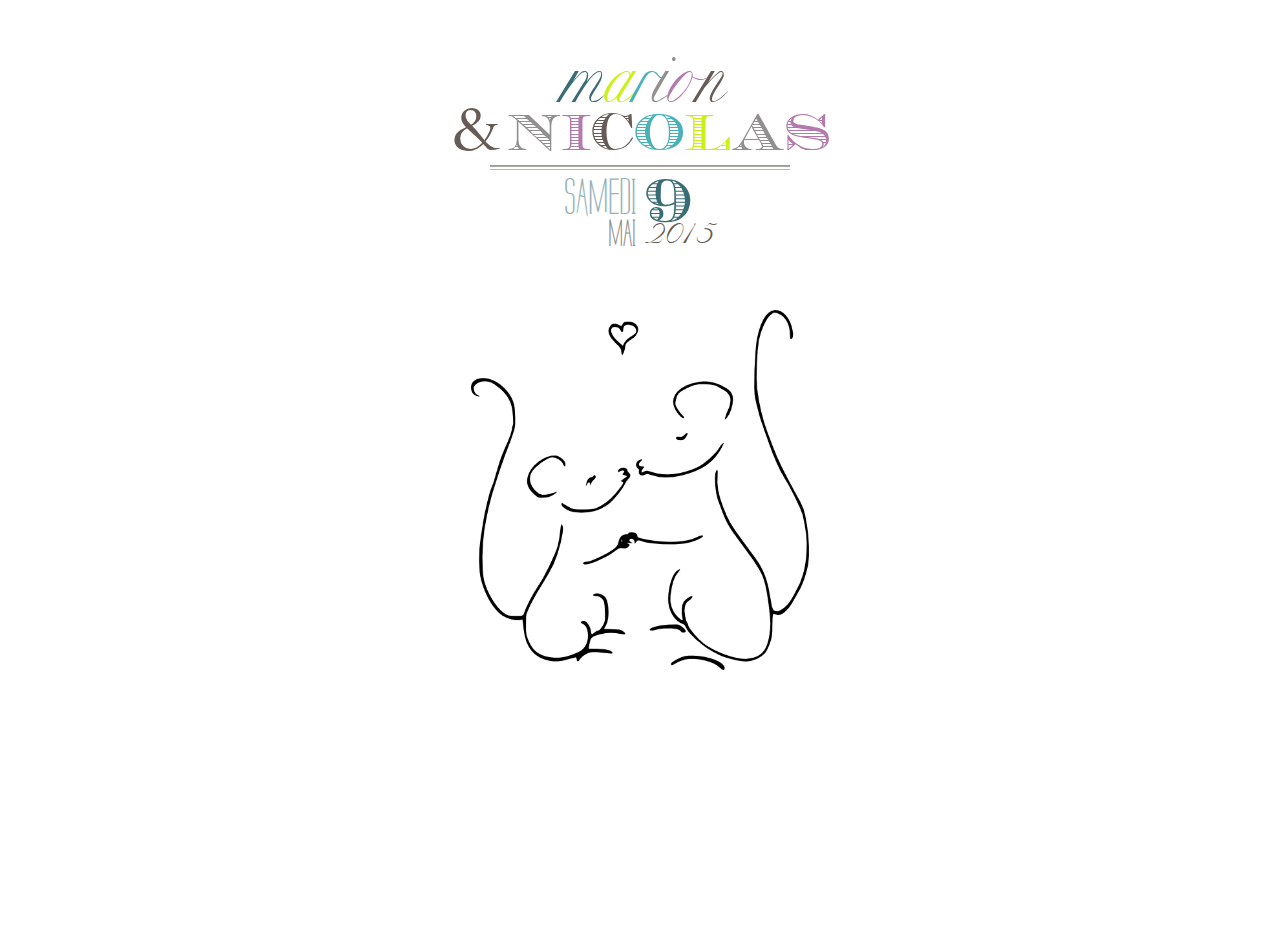
<file: index.html>
<!DOCTYPE html>
<html lang='fr'>
  <head>
    <title>Marion et Nicolas se marient</title>
    <meta charset='utf-8'>
    <meta content='initial-scale=1.0, width=device-width' name='viewport'>
    <meta content='on' http-equiv='cleartype'>
    <meta content='IE=edge,chrome=1' http-equiv='X-UA-Compatible'>
    <!--[if IE]>
      <script src='//cdnjs.cloudflare.com/ajax/libs/html5shiv/3.7/html5shiv.min.js'></script>
    <![endif]-->
    <link href='stylesheets/style.css' rel='stylesheet'>
  </head>
  <body>
    <div id='allpage'>
      <div id='container'>
        <div id='container2'>
          <div id='container3'>
            <header>
              <div id='title'>
                <h1 class='website_title'>
                  <span class='bride_name'><span class='lettre0'>M</span><span class='lettre1'>a</span><span class='lettre2'>r</span><span class='lettre3'>i</span><span class='lettre4'>o</span><span class='lettre5'>n</span></span>
                  <span class='lettreEt'>&</span>
                  <span class='groom_name'><span class='lettre3'>N</span><span class='lettre4'>i</span><span class='lettre5'>c</span><span class='lettre6'>o</span><span class='lettre7'>l</span><span class='lettre8'>a</span><span class='lettre9'>s</span></span>
                </h1>
                <h6 class='website_date'>
                  <span class='date_part1'>le</span>
                  <span class='date_part2'>Samedi</span>
                  <span class='date_part3'>9</span>
                  <span class='date_part4'>mai</span>
                  <span class='date_part5'>2015</span>
                </h6>
              </div>
            </header>
            <div id='container_content'>
              <div id='content'>
                <div id='content2'>
                  <center>
                    <a href='home.html'>
                      <img src='images/bisou.png' width='40%'>
                    </a>
                  </center>
                </div>
              </div>
            </div>
          </div>
        </div>
      </div>
    </div>
  </body>
</html>
</file>
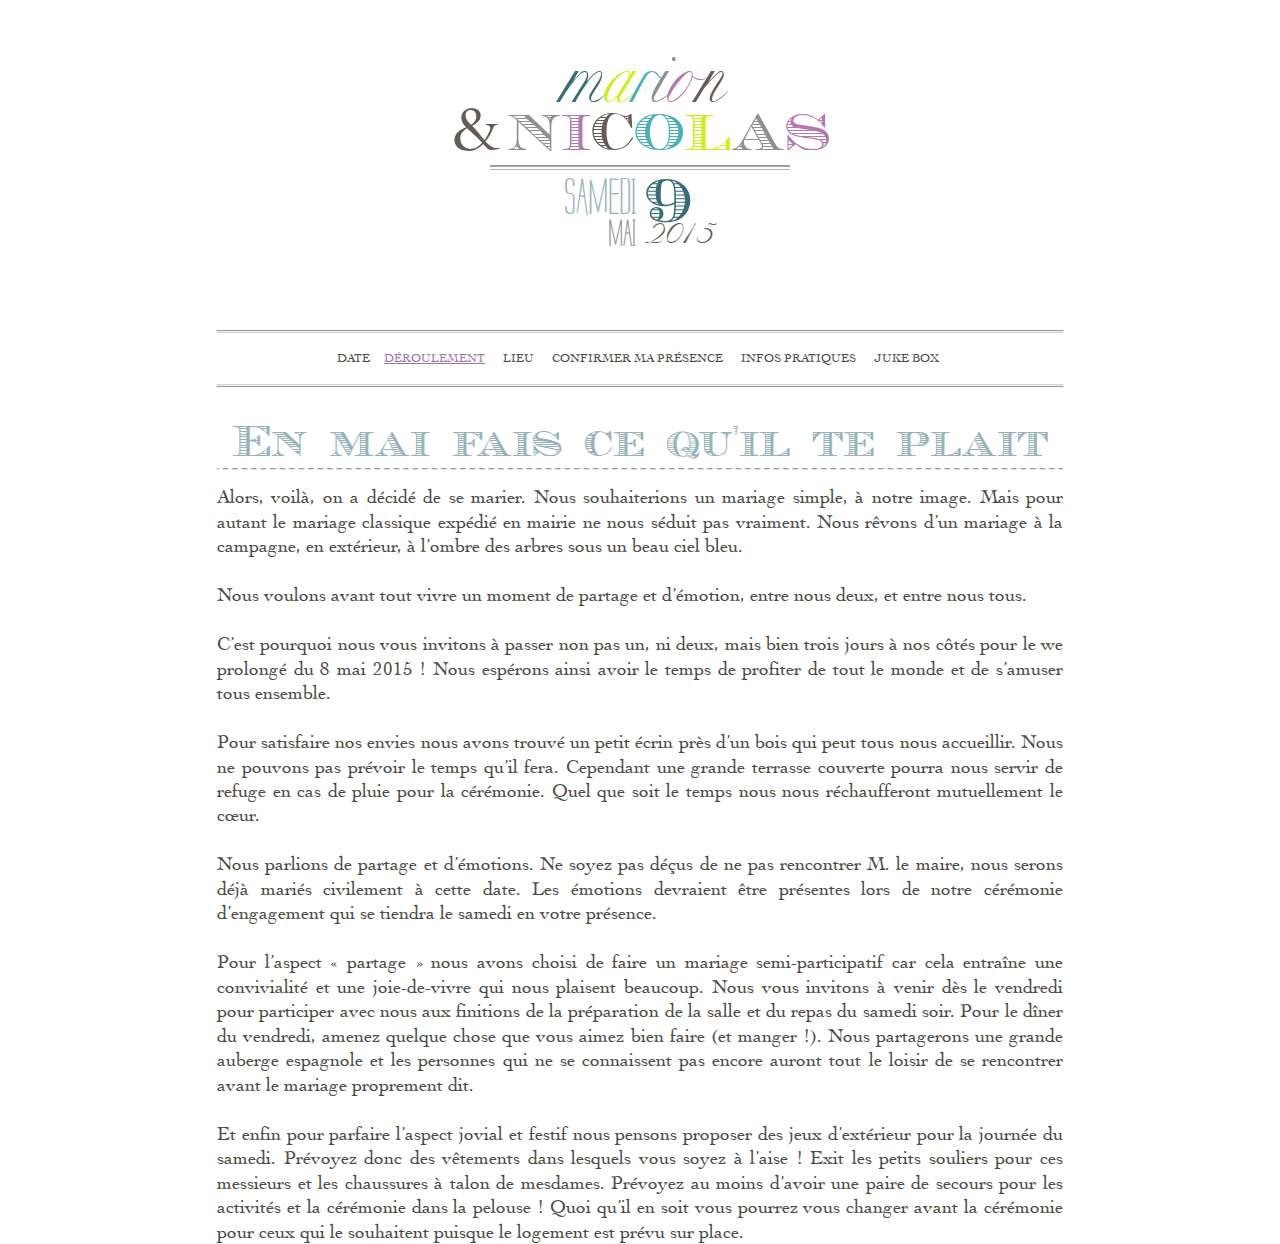
<file: ceremonie.html>
<!DOCTYPE html>
<html lang='fr'>
  <head>
    <title>Marion et Nicolas se marient</title>
    <meta charset='utf-8'>
    <meta content='initial-scale=1.0, width=device-width' name='viewport'>
    <meta content='on' http-equiv='cleartype'>
    <meta content='IE=edge,chrome=1' http-equiv='X-UA-Compatible'>
    <!--[if IE]>
      <script src='//cdnjs.cloudflare.com/ajax/libs/html5shiv/3.7/html5shiv.min.js'></script>
    <![endif]-->
    <link href='stylesheets/style.css' rel='stylesheet'>
  </head>
  <body>
    <div id='allpage'>
      <div id='container'>
        <div id='container2'>
          <div id='container3'>
            <header>
              <div id='title'>
                <h1 class='website_title'>
                  <span class='bride_name'><span class='lettre0'>M</span><span class='lettre1'>a</span><span class='lettre2'>r</span><span class='lettre3'>i</span><span class='lettre4'>o</span><span class='lettre5'>n</span></span>
                  <span class='lettreEt'>&</span>
                  <span class='groom_name'><span class='lettre3'>N</span><span class='lettre4'>i</span><span class='lettre5'>c</span><span class='lettre6'>o</span><span class='lettre7'>l</span><span class='lettre8'>a</span><span class='lettre9'>s</span></span>
                </h1>
                <h6 class='website_date'>
                  <span class='date_part1'>le</span>
                  <span class='date_part2'>Samedi</span>
                  <span class='date_part3'>9</span>
                  <span class='date_part4'>mai</span>
                  <span class='date_part5'>2015</span>
                </h6>
              </div>
            </header>
            <div id='container_content'>
              <nav>
                <ul>
                  <li class='first'>
                    <a href='home.html'>Date</a>
                  </li>
                  <li>
                    <a class='menu_active' href='ceremonie.html'>Déroulement</a>
                  </li>
                  <li>
                    <a href='rdv.html'>Lieu</a>
                  </li>
                  <li>
                    <a href='rsvp.html'>Confirmer ma présence</a>
                  </li>
                  <li>
                    <a href='infos.html'>Infos pratiques</a>
                  </li>
                  <li class='last'>
                    <a href='jbox.html'>Juke box</a>
                  </li>
                </ul>
              </nav>
              <div id='content'>
                <div id='content2'>
                  <h2 class='page_title'>En mai fais ce qu'il te plait</h2>
                  <p>
                    Alors, voilà, on a décidé de se marier. Nous souhaiterions un mariage simple, à notre image.
                    Mais pour autant le mariage classique expédié en mairie ne nous séduit pas vraiment. Nous
                    rêvons d’un mariage à la campagne, en extérieur, à l’ombre des arbres sous un beau ciel bleu.
                  </p>
                  <br>
                  <p>
                    Nous voulons avant tout vivre un moment de partage et d’émotion, entre nous deux, et entre
                    nous tous.
                  </p>
                  <br>
                  <p>
                    C’est pourquoi nous vous invitons à passer non pas un, ni deux, mais bien trois jours à nos
                    côtés pour le we prolongé du 8 mai 2015 ! Nous espérons ainsi avoir le temps de profiter de
                    tout le monde et de s’amuser tous ensemble.
                  </p>
                  <br>
                  <p>
                    Pour satisfaire nos envies nous avons trouvé un petit écrin près d’un bois qui peut tous nous
                    accueillir. Nous ne pouvons pas prévoir le temps qu’il fera. Cependant une grande terrasse
                    couverte pourra nous servir de refuge en cas de pluie pour la cérémonie. Quel que soit le
                    temps nous nous réchaufferont mutuellement le cœur.
                  </p>
                  <br>
                  <p>
                    Nous parlions de partage et d’émotions. Ne soyez pas déçus de ne pas rencontrer M. le maire,
                    nous serons déjà mariés civilement à cette date. Les émotions devraient être présentes lors de
                    notre cérémonie d’engagement qui se tiendra le samedi en votre présence.
                  </p>
                  <br>
                  <p>
                    Pour l’aspect « partage » nous avons choisi de faire un mariage semi-participatif car cela
                    entraîne une convivialité et une joie-de-vivre qui nous plaisent beaucoup. Nous vous invitons
                    à venir dès le vendredi pour participer avec nous aux finitions de la préparation de la salle et
                    du repas du samedi soir. Pour le dîner du vendredi, amenez quelque chose que vous aimez bien
                    faire (et manger !). Nous partagerons une grande auberge espagnole et les personnes qui ne
                    se connaissent pas encore auront tout le loisir de se rencontrer avant le mariage proprement dit.
                  </p>
                  <br>
                  <p>
                    Et enfin pour parfaire l’aspect jovial et festif nous pensons proposer des jeux d’extérieur pour
                    la journée du samedi. Prévoyez donc des vêtements dans lesquels vous soyez à l’aise !
                    Exit les petits souliers pour ces messieurs et les chaussures à talon de mesdames. Prévoyez au
                    moins d’avoir une paire de secours pour les activités et la cérémonie dans la pelouse ! Quoi qu’il
                    en soit vous pourrez vous changer avant la cérémonie pour ceux qui le souhaitent puisque le logement
                    est prévu sur place.
                  </p>
                </div>
              </div>
            </div>
          </div>
        </div>
      </div>
    </div>
  </body>
</html>
</file>
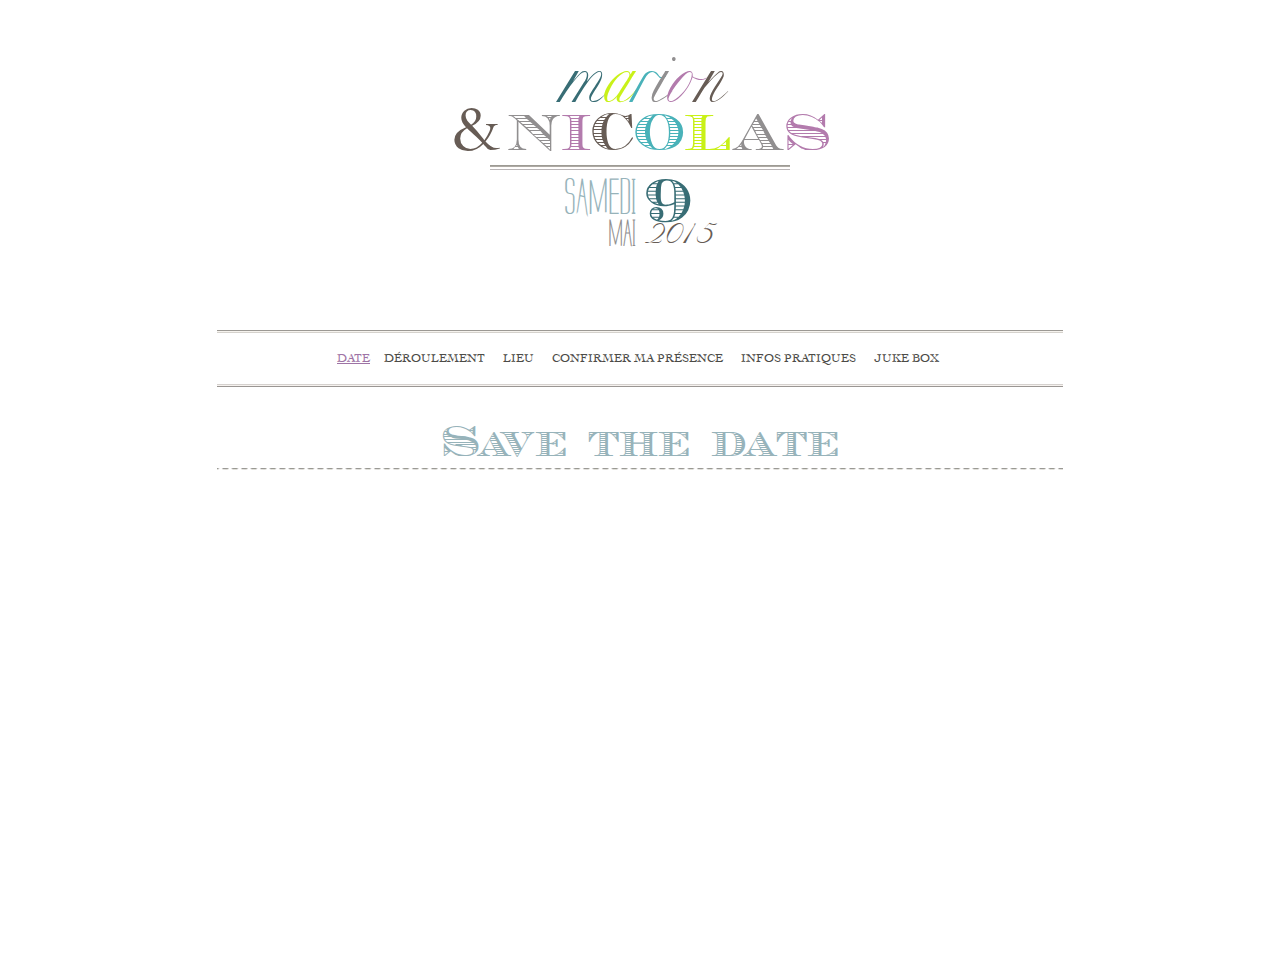
<file: home.html>
<!DOCTYPE html>
<html lang='fr'>
  <head>
    <title>Marion et Nicolas se marient</title>
    <meta charset='utf-8'>
    <meta content='initial-scale=1.0, width=device-width' name='viewport'>
    <meta content='on' http-equiv='cleartype'>
    <meta content='IE=edge,chrome=1' http-equiv='X-UA-Compatible'>
    <!--[if IE]>
      <script src='//cdnjs.cloudflare.com/ajax/libs/html5shiv/3.7/html5shiv.min.js'></script>
    <![endif]-->
    <link href='stylesheets/style.css' rel='stylesheet'>
  </head>
  <body>
    <div id='allpage'>
      <div id='container'>
        <div id='container2'>
          <div id='container3'>
            <header>
              <div id='title'>
                <h1 class='website_title'>
                  <span class='bride_name'><span class='lettre0'>M</span><span class='lettre1'>a</span><span class='lettre2'>r</span><span class='lettre3'>i</span><span class='lettre4'>o</span><span class='lettre5'>n</span></span>
                  <span class='lettreEt'>&</span>
                  <span class='groom_name'><span class='lettre3'>N</span><span class='lettre4'>i</span><span class='lettre5'>c</span><span class='lettre6'>o</span><span class='lettre7'>l</span><span class='lettre8'>a</span><span class='lettre9'>s</span></span>
                </h1>
                <h6 class='website_date'>
                  <span class='date_part1'>le</span>
                  <span class='date_part2'>Samedi</span>
                  <span class='date_part3'>9</span>
                  <span class='date_part4'>mai</span>
                  <span class='date_part5'>2015</span>
                </h6>
              </div>
            </header>
            <div id='container_content'>
              <nav>
                <ul>
                  <li class='first'>
                    <a class='menu_active' href='home.html'>Date</a>
                  </li>
                  <li>
                    <a href='ceremonie.html'>Déroulement</a>
                  </li>
                  <li>
                    <a href='rdv.html'>Lieu</a>
                  </li>
                  <li>
                    <a href='rsvp.html'>Confirmer ma présence</a>
                  </li>
                  <li>
                    <a href='infos.html'>Infos pratiques</a>
                  </li>
                  <li class='last'>
                    <a href='jbox.html'>Juke box</a>
                  </li>
                </ul>
              </nav>
              <div id='content'>
                <div id='content2'>
                  <h2 class='page_title'>Save the date</h2>
                  <center>
                    <iframe allowfullscreen frameborder='0' height='480' src='http://www.youtube.com/embed/uvM6JmNaVR8?rel=0' width='640'></iframe>
                  </center>
                </div>
              </div>
            </div>
          </div>
        </div>
      </div>
    </div>
  </body>
</html>
</file>
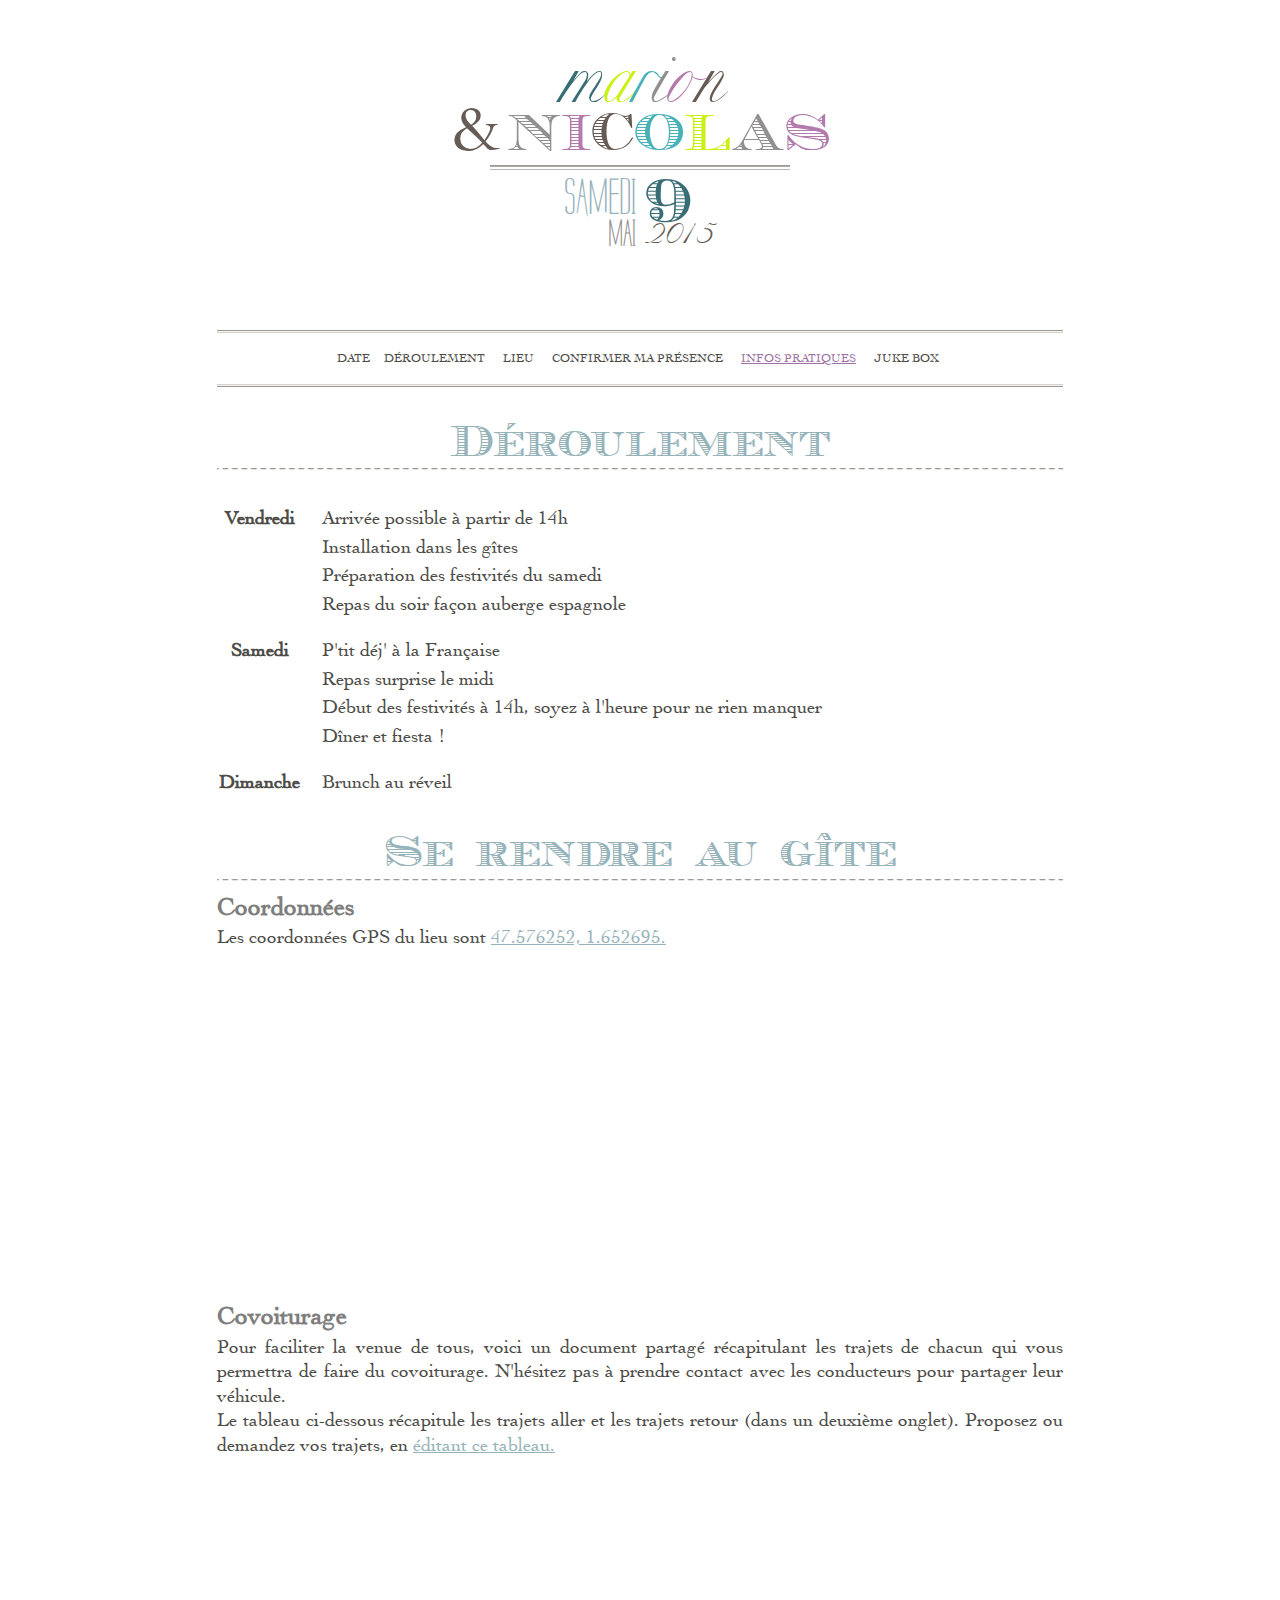
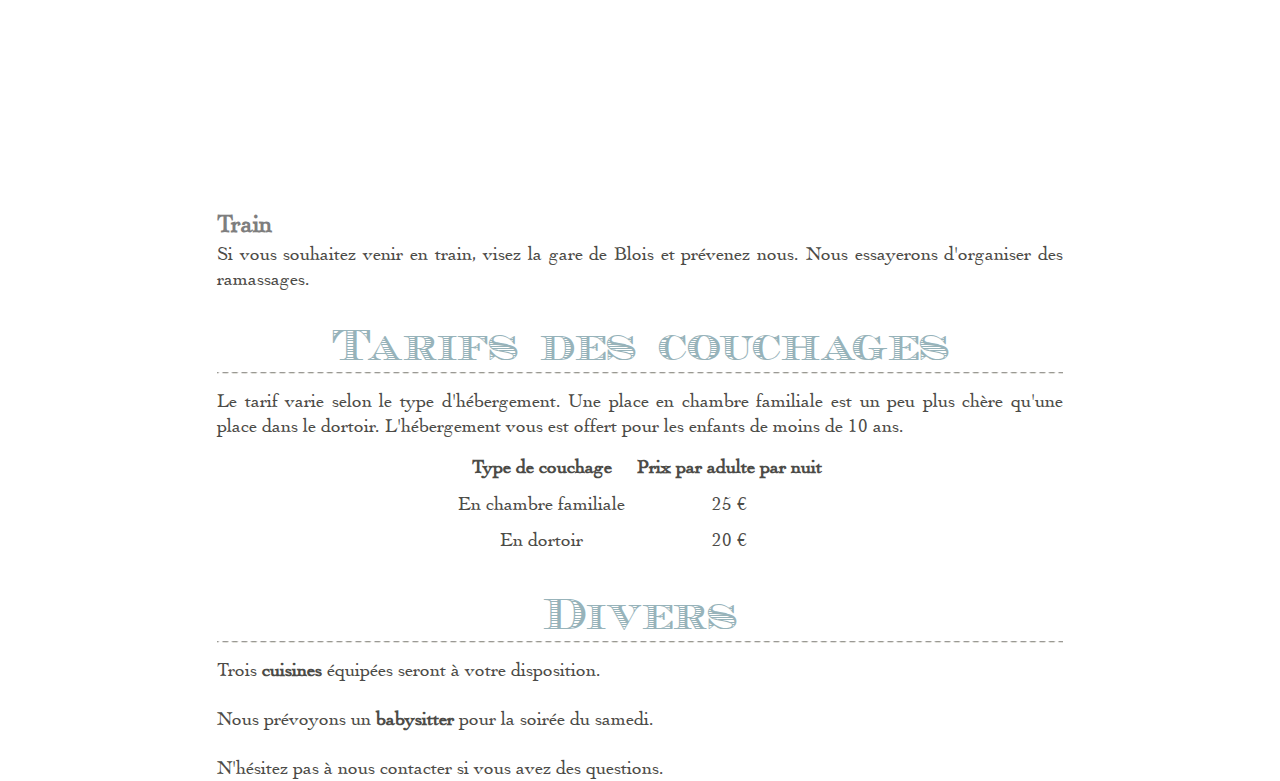
<file: infos.html>
<!DOCTYPE html>
<html lang='fr'>
  <head>
    <title>Marion et Nicolas se marient</title>
    <meta charset='utf-8'>
    <meta content='initial-scale=1.0, width=device-width' name='viewport'>
    <meta content='on' http-equiv='cleartype'>
    <meta content='IE=edge,chrome=1' http-equiv='X-UA-Compatible'>
    <!--[if IE]>
      <script src='//cdnjs.cloudflare.com/ajax/libs/html5shiv/3.7/html5shiv.min.js'></script>
    <![endif]-->
    <link href='stylesheets/style.css' rel='stylesheet'>
  </head>
  <body>
    <div id='allpage'>
      <div id='container'>
        <div id='container2'>
          <div id='container3'>
            <header>
              <div id='title'>
                <h1 class='website_title'>
                  <span class='bride_name'><span class='lettre0'>M</span><span class='lettre1'>a</span><span class='lettre2'>r</span><span class='lettre3'>i</span><span class='lettre4'>o</span><span class='lettre5'>n</span></span>
                  <span class='lettreEt'>&</span>
                  <span class='groom_name'><span class='lettre3'>N</span><span class='lettre4'>i</span><span class='lettre5'>c</span><span class='lettre6'>o</span><span class='lettre7'>l</span><span class='lettre8'>a</span><span class='lettre9'>s</span></span>
                </h1>
                <h6 class='website_date'>
                  <span class='date_part1'>le</span>
                  <span class='date_part2'>Samedi</span>
                  <span class='date_part3'>9</span>
                  <span class='date_part4'>mai</span>
                  <span class='date_part5'>2015</span>
                </h6>
              </div>
            </header>
            <div id='container_content'>
              <nav>
                <ul>
                  <li class='first'>
                    <a href='home.html'>Date</a>
                  </li>
                  <li>
                    <a href='ceremonie.html'>Déroulement</a>
                  </li>
                  <li>
                    <a href='rdv.html'>Lieu</a>
                  </li>
                  <li>
                    <a href='rsvp.html'>Confirmer ma présence</a>
                  </li>
                  <li>
                    <a class='menu_active' href='infos.html'>Infos pratiques</a>
                  </li>
                  <li class='last'>
                    <a href='jbox.html'>Juke box</a>
                  </li>
                </ul>
              </nav>
              <div id='content'>
                <div id='content2'>
                  <h2 class='page_title'>Déroulement</h2>
                  <table class='planning'>
                    <tbody>
                      <tr class='day'>
                        <th>Vendredi</th>
                        <td>Arrivée possible à partir de 14h</td>
                      </tr>
                      <tr>
                        <td></td>
                        <td>Installation dans les gîtes</td>
                      </tr>
                      <tr>
                        <td></td>
                        <td>Préparation des festivités du samedi</td>
                      </tr>
                      <tr>
                        <td></td>
                        <td>Repas du soir façon auberge espagnole</td>
                      </tr>
                      <tr class='day'>
                        <th>Samedi</th>
                        <td>P'tit déj' à la Française</td>
                      </tr>
                      <tr>
                        <td></td>
                        <td>Repas surprise le midi</td>
                      </tr>
                      <tr>
                        <td></td>
                        <td>Début des festivités à 14h, soyez à l'heure pour ne rien manquer</td>
                      </tr>
                      <tr>
                        <td></td>
                        <td>Dîner et fiesta !</td>
                      </tr>
                      <tr class='day'>
                        <th>Dimanche</th>
                        <td>Brunch au réveil</td>
                      </tr>
                    </tbody>
                  </table>
                </div>
                <div id='content2'>
                  <h2 class='page_title'>Se rendre au gîte</h2>
                  <h3>Coordonnées</h3>
                  <p>
                    Les coordonnées GPS du lieu sont
                    <a href='https://goo.gl/maps/jWpgI'>47.576252, 1.652695.</a>
                  </p>
                  <br>
                  <iframe frameborder='0' height='300' src='https://www.google.com/maps/embed?pb=!1m18!1m12!1m3!1d12383.483733811207!2d1.6482368932612974!3d47.57160625456585!2m3!1f0!2f0!3f0!3m2!1i1024!2i768!4f13.1!3m3!1m2!1s0x0%3A0x0!2zNDfCsDM0JzM0LjUiTiAxwrAzOScwOS43IkU!5e1!3m2!1sfr!2s!4v1406289473546' style='border:0' width='100%'></iframe>
                  <br>
                  <br>
                  <h3>Covoiturage</h3>
                  <p>
                    Pour faciliter la venue de tous, voici un document partagé récapitulant
                    les trajets de chacun qui vous permettra de faire du covoiturage.
                    N'hésitez pas à prendre contact avec les conducteurs pour partager leur véhicule.
                  </p>
                  <p>
                    Le tableau ci-dessous récapitule les trajets aller et les trajets retour (dans un deuxième onglet).
                    Proposez ou demandez vos trajets, en
                    <a href='https://docs.google.com/spreadsheets/d/1JhdJIRrBaPKhnf81-eHFck-VCiz57B07X3E2LHEFFqQ/edit' target='_blank'>éditant ce tableau.</a>
                  </p>
                  <br>
                  <iframe height='300px' src='https://docs.google.com/spreadsheets/d/1JhdJIRrBaPKhnf81-eHFck-VCiz57B07X3E2LHEFFqQ/pubhtml?widget=true&amp;amp;headers=false' width='100%'>Chargement en cours...</iframe>
                  <br>
                  <br>
                  <h3>Train</h3>
                  <p>
                    Si vous souhaitez venir en train, visez la gare de Blois et prévenez nous.
                    Nous essayerons d'organiser des ramassages.
                  </p>
                </div>
                <div id='content2'>
                  <h2 class='page_title'>Tarifs des couchages</h2>
                  <p>
                    Le tarif varie selon le type d'hébergement. Une place en chambre familiale est un peu plus chère qu'une
                    place dans le dortoir. L'hébergement vous est offert pour les enfants de moins de 10 ans.
                  </p>
                  <table class='prices'>
                    <thead>
                      <tr>
                        <th>Type de couchage</th>
                        <th>Prix par adulte par nuit</th>
                      </tr>
                    </thead>
                    <tbody>
                      <tr>
                        <td>En chambre familiale</td>
                        <td>25 €</td>
                      </tr>
                      <tr>
                        <td>En dortoir</td>
                        <td>20 €</td>
                      </tr>
                    </tbody>
                  </table>
                </div>
                <div id='content2'>
                  <h2 class='page_title'>Divers</h2>
                  <p>Trois <strong>cuisines</strong> équipées seront à votre disposition.</p>
                  <br>
                  <p>Nous prévoyons un <strong>babysitter</strong> pour la soirée du samedi.</p>
                  <br>
                  <p>N'hésitez pas à nous contacter si vous avez des questions.</p>
                </div>
              </div>
            </div>
          </div>
        </div>
      </div>
    </div>
  </body>
</html>
</file>
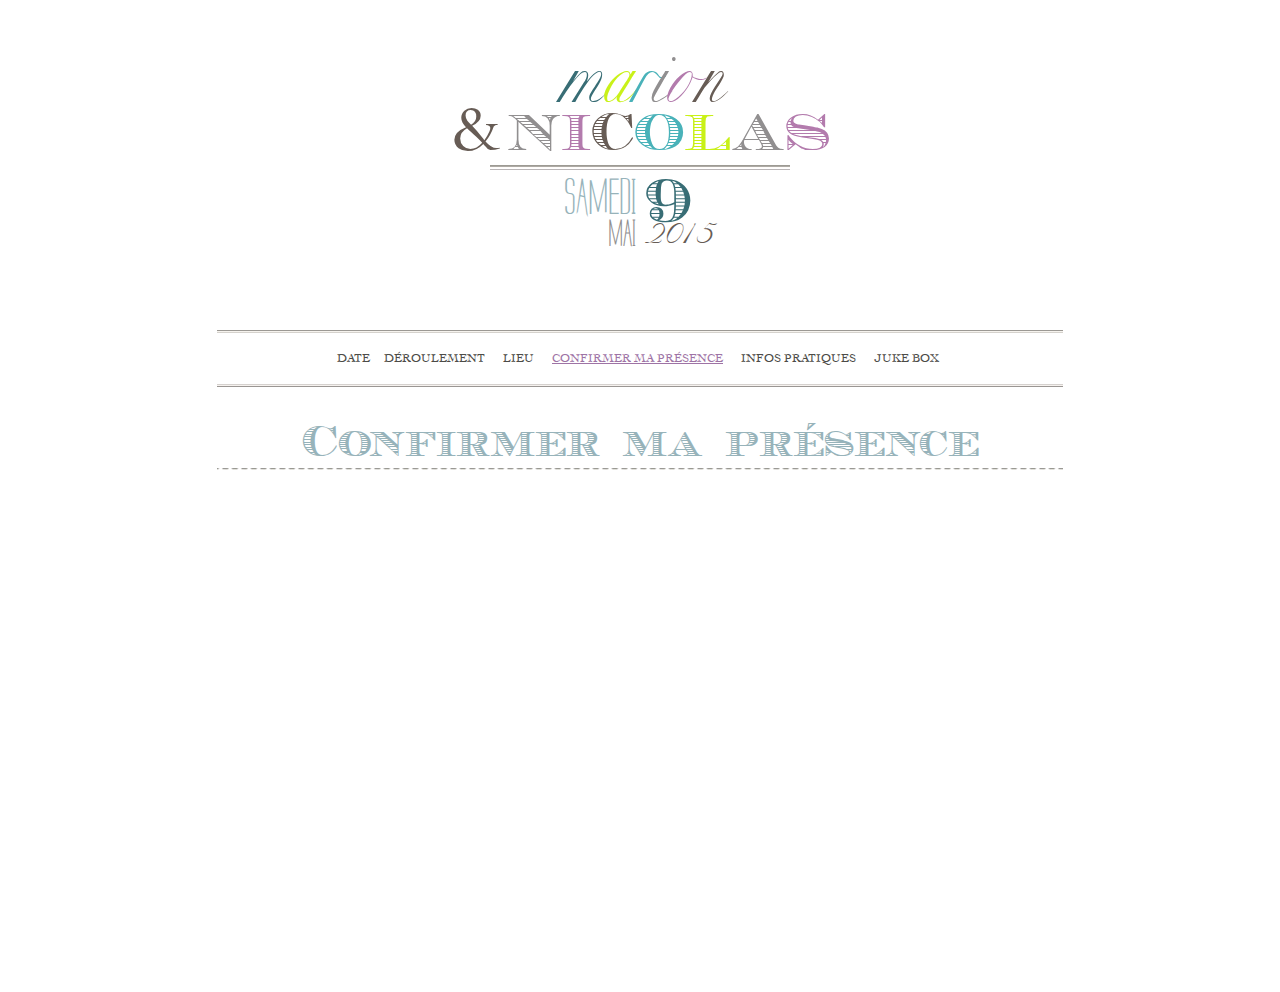
<file: rsvp.html>
<!DOCTYPE html>
<html lang='fr'>
  <head>
    <title>Marion et Nicolas se marient</title>
    <meta charset='utf-8'>
    <meta content='initial-scale=1.0, width=device-width' name='viewport'>
    <meta content='on' http-equiv='cleartype'>
    <meta content='IE=edge,chrome=1' http-equiv='X-UA-Compatible'>
    <!--[if IE]>
      <script src='//cdnjs.cloudflare.com/ajax/libs/html5shiv/3.7/html5shiv.min.js'></script>
    <![endif]-->
    <link href='stylesheets/style.css' rel='stylesheet'>
  </head>
  <body>
    <div id='allpage'>
      <div id='container'>
        <div id='container2'>
          <div id='container3'>
            <header>
              <div id='title'>
                <h1 class='website_title'>
                  <span class='bride_name'><span class='lettre0'>M</span><span class='lettre1'>a</span><span class='lettre2'>r</span><span class='lettre3'>i</span><span class='lettre4'>o</span><span class='lettre5'>n</span></span>
                  <span class='lettreEt'>&</span>
                  <span class='groom_name'><span class='lettre3'>N</span><span class='lettre4'>i</span><span class='lettre5'>c</span><span class='lettre6'>o</span><span class='lettre7'>l</span><span class='lettre8'>a</span><span class='lettre9'>s</span></span>
                </h1>
                <h6 class='website_date'>
                  <span class='date_part1'>le</span>
                  <span class='date_part2'>Samedi</span>
                  <span class='date_part3'>9</span>
                  <span class='date_part4'>mai</span>
                  <span class='date_part5'>2015</span>
                </h6>
              </div>
            </header>
            <div id='container_content'>
              <nav>
                <ul>
                  <li class='first'>
                    <a href='home.html'>Date</a>
                  </li>
                  <li>
                    <a href='ceremonie.html'>Déroulement</a>
                  </li>
                  <li>
                    <a href='rdv.html'>Lieu</a>
                  </li>
                  <li>
                    <a class='menu_active' href='rsvp.html'>Confirmer ma présence</a>
                  </li>
                  <li>
                    <a href='infos.html'>Infos pratiques</a>
                  </li>
                  <li class='last'>
                    <a href='jbox.html'>Juke box</a>
                  </li>
                </ul>
              </nav>
              <div id='content'>
                <div id='content2'>
                  <h2 class='page_title'>Confirmer ma présence</h2>
                  <iframe frameborder='0' height='500' marginheight='0' marginwidth='0' src='https://docs.google.com/forms/d/1H2JS-k07PhHgPmA2Ir8gU1xGqM92HMGF0zccn7K1jdU/viewform?embedded=true' width='100%'>Chargement en cours...</iframe>
                </div>
              </div>
            </div>
          </div>
        </div>
      </div>
    </div>
  </body>
</html>
</file>
<file: stylesheets/style.css>
/* line 1, /media/storage/n25/Kepler/projets/mariage-html-sources/source/stylesheets/includes/reset.css.scss */
a, abbr, acronym, address, applet, article, aside, audio, b, blockquote, big, body, center, canvas, caption, cite, code, command, datalist, dd, del, details, dfn, dl, div, dt, em, embed, fieldset, figcaption, figure, font, footer, form, h1, h2, h3, h4, h5, h6, header, hgroup, html, i, iframe, img, ins, kbd, keygen, label, legend, li, meter, nav, object, ol, output, p, pre, progress, q, s, samp, section, small, span, source, strike, strong, sub, sup, table, tbody, tfoot, thead, th, tr, tdvideo, tt, u, ul, var {
  background: transparent;
  border: 0 none;
  font-size: 100%;
  margin: 0;
  padding: 0;
  vertical-align: baseline; }

/* line 3, /media/storage/n25/Kepler/projets/mariage-html-sources/source/stylesheets/includes/reset.css.scss */
article, aside, audio, canvas, command, datalist, details, embed, figcaption, figure, footer, header, hgroup, keygen, meter, nav, output, progress, section, source, video {
  display: block; }

/* line 4, /media/storage/n25/Kepler/projets/mariage-html-sources/source/stylesheets/includes/reset.css.scss */
mark, rp, rt, ruby, summary, time {
  display: inline; }

/* line 5, /media/storage/n25/Kepler/projets/mariage-html-sources/source/stylesheets/includes/reset.css.scss */
:focus {
  outline: 0; }

@font-face {
  font-family: 'sanford-webfont';
  src: url("../fonts/sanford-webfont.eot");
  src: url("../fonts/sanford-webfont.eot?#iefix") format("embedded-opentype"), url("../fonts/sanford-webfont.woff") format("woff"), url("../fonts/sanford-webfont.ttf") format("truetype"), url("../fonts/sanford-webfont.svg#castelar_Rg") format("svg");
  font-weight: normal;
  font-style: normal; }

@font-face {
  font-family: 'cochin_ltregular';
  src: url("../fonts/cochin_lt-webfont.eot");
  src: url("../fonts/cochin_lt-webfont.eot?#iefix") format("embedded-opentype"), url("../fonts/cochin_lt-webfont.woff") format("woff"), url("../fonts/cochin_lt-webfont.ttf") format("truetype"), url("../fonts/cochin_lt-webfont.svg#cochin_ltregular") format("svg");
  font-weight: normal;
  font-style: normal; }

@font-face {
  font-family: 'ekaterina';
  src: url("../fonts/ekaterina-velikaya-two-webfont.eot");
  src: url("../fonts/ekaterina-velikaya-two-webfont.eot?#iefix") format("embedded-opentype"), url("../fonts/ekaterina-velikaya-two-webfont.woff") format("woff"), url("../fonts/ekaterina-velikaya-two-webfont.ttf") format("truetype"), url("../fonts/ekaterina-velikaya-two-webfont.svg#ekaterina_velikaya_tworegular") format("svg");
  font-weight: normal;
  font-style: normal; }

@font-face {
  font-family: 'ecuyerdaxregular';
  src: url("../fonts/ecuyerr-webfont.eot");
  src: url("../fonts/ecuyerr-webfont.eot?#iefix") format("embedded-opentype"), url("../fonts/ecuyerr-webfont.woff") format("woff"), url("../fonts/ecuyerr-webfont.ttf") format("truetype"), url("../fonts/ecuyerr-webfont.svg#ecuyerdaxregular") format("svg");
  font-weight: normal;
  font-style: normal; }

@font-face {
  font-family: 'serlio';
  src: url("../fonts/serlio.eot");
  src: url("../fonts/serlio.eot?#iefix") format("embedded-opentype"), url("../fonts/serlio.woff") format("woff"), url("../fonts/serlio.ttf") format("truetype"), url("../fonts/serlio.svg#jelly-webfont") format("svg");
  font-weight: normal;
  font-style: normal; }

@font-face {
  font-family: 'labtop';
  src: url("../fonts/labtop__-webfont.eot");
  src: url("../fonts/labtop__-webfont.eot?#iefix") format("embedded-opentype"), url("../fonts/labtop__-webfont.woff") format("woff"), url("../fonts/labtop__-webfont.ttf") format("truetype"), url("../fonts/labtop__-webfont.svg#labtopregular") format("svg");
  font-weight: normal;
  font-style: normal; }

/* line 5, /media/storage/n25/Kepler/projets/mariage-html-sources/source/stylesheets/style.css.scss */
html {
  width: 100%;
  height: 100%;
  color: #4c4b47; }

/* line 10, /media/storage/n25/Kepler/projets/mariage-html-sources/source/stylesheets/style.css.scss */
body {
  width: 100%;
  height: 100%;
  font-size: 85%;
  font-family: 'cochin_ltregular';
  background: #fff; }

/* line 19, /media/storage/n25/Kepler/projets/mariage-html-sources/source/stylesheets/style.css.scss */
#directions .adp-text,
#directions .adp,
#directions .adp-substep {
  font-family: 'cochin_ltregular'; }

/* line 22, /media/storage/n25/Kepler/projets/mariage-html-sources/source/stylesheets/style.css.scss */
h1 {
  font-size: 4.4em;
  font-weight: normal; }

/* line 26, /media/storage/n25/Kepler/projets/mariage-html-sources/source/stylesheets/style.css.scss */
h2 {
  font-size: 2.8em;
  font-weight: bold; }

/* line 30, /media/storage/n25/Kepler/projets/mariage-html-sources/source/stylesheets/style.css.scss */
h3 {
  font-size: 1.3em;
  font-weight: bold;
  color: #7e7e7e;
  margin-bottom: 5px; }

/* line 36, /media/storage/n25/Kepler/projets/mariage-html-sources/source/stylesheets/style.css.scss */
h4 {
  font-size: 1.2em;
  font-weight: bold; }

/* line 40, /media/storage/n25/Kepler/projets/mariage-html-sources/source/stylesheets/style.css.scss */
a {
  color: #97b3ba; }

/* line 43, /media/storage/n25/Kepler/projets/mariage-html-sources/source/stylesheets/style.css.scss */
a:hover {
  text-decoration: underline; }

/* line 46, /media/storage/n25/Kepler/projets/mariage-html-sources/source/stylesheets/style.css.scss */
img {
  max-width: 100%; }

/* line 49, /media/storage/n25/Kepler/projets/mariage-html-sources/source/stylesheets/style.css.scss */
#allpage {
  width: 100%; }

/* line 52, /media/storage/n25/Kepler/projets/mariage-html-sources/source/stylesheets/style.css.scss */
#container {
  width: 900px;
  margin: 0 auto; }

/* line 57, /media/storage/n25/Kepler/projets/mariage-html-sources/source/stylesheets/style.css.scss */
#container2,
#container3 {
  width: 100%; }

/* line 60, /media/storage/n25/Kepler/projets/mariage-html-sources/source/stylesheets/style.css.scss */
nav {
  width: 100%;
  padding-top: 20px;
  background: url("../images/bg_menu_top.jpg") repeat-x top;
  margin-top: 20px; }

/* line 66, /media/storage/n25/Kepler/projets/mariage-html-sources/source/stylesheets/style.css.scss */
nav ul {
  list-style-type: none;
  text-align: center;
  line-height: 120%;
  padding-bottom: 20px;
  background: url("../images/bg_menu_bottom.jpg") repeat-x bottom; }

/* line 73, /media/storage/n25/Kepler/projets/mariage-html-sources/source/stylesheets/style.css.scss */
nav ul li {
  font-size: 0.9em;
  line-height: 130%;
  padding-left: 10px;
  padding-right: 4px;
  display: inline-block; }

/* line 80, /media/storage/n25/Kepler/projets/mariage-html-sources/source/stylesheets/style.css.scss */
nav ul li a {
  text-decoration: none;
  font-weight: normal;
  text-transform: uppercase;
  color: #4c4b47; }

/* line 86, /media/storage/n25/Kepler/projets/mariage-html-sources/source/stylesheets/style.css.scss */
nav ul li.first {
  padding: 0;
  background: none; }

/* line 91, /media/storage/n25/Kepler/projets/mariage-html-sources/source/stylesheets/style.css.scss */
nav ul li a:hover,
nav ul li a.menu_active {
  text-decoration: underline;
  color: #9e73a5; }

/* line 95, /media/storage/n25/Kepler/projets/mariage-html-sources/source/stylesheets/style.css.scss */
.random_img {
  display: none; }

/* line 98, /media/storage/n25/Kepler/projets/mariage-html-sources/source/stylesheets/style.css.scss */
#container_content {
  margin-bottom: 40px;
  width: 94%;
  padding: 0 3% 0 3%;
  float: left;
  line-height: 1.8em; }

/* line 105, /media/storage/n25/Kepler/projets/mariage-html-sources/source/stylesheets/style.css.scss */
#content {
  width: 100%;
  font-size: 1.4em; }

/* line 109, /media/storage/n25/Kepler/projets/mariage-html-sources/source/stylesheets/style.css.scss */
h2.event_title {
  color: #97b3ba;
  font-weight: normal;
  font-size: 1.8em;
  display: block;
  margin-bottom: 15px;
  padding-bottom: 15px;
  padding-top: 20px; }

/* line 118, /media/storage/n25/Kepler/projets/mariage-html-sources/source/stylesheets/style.css.scss */
h2.page_title span {
  display: none; }

/* line 122, /media/storage/n25/Kepler/projets/mariage-html-sources/source/stylesheets/style.css.scss */
div.title,
h2.page_title {
  position: relative;
  font-family: 'ecuyerdaxregular';
  color: #97b3ba;
  font-weight: normal;
  text-align: center;
  font-size: 2.3em;
  margin-bottom: 15px;
  padding-bottom: 15px;
  margin-top: 1em;
  background: url("../images/bg_title.jpg") repeat-x bottom; }

/* line 134, /media/storage/n25/Kepler/projets/mariage-html-sources/source/stylesheets/style.css.scss */
div.title {
  margin: 60px 0 15px 0; }

/* line 137, /media/storage/n25/Kepler/projets/mariage-html-sources/source/stylesheets/style.css.scss */
h3.small_title {
  font-size: 1.5em;
  display: block;
  font-weight: normal;
  width: 100%;
  margin-bottom: 3px;
  padding-bottom: 5px;
  border-bottom: 1px dashed #fff; }

/* line 146, /media/storage/n25/Kepler/projets/mariage-html-sources/source/stylesheets/style.css.scss */
h3.small_title a {
  text-decoration: none; }

/* line 149, /media/storage/n25/Kepler/projets/mariage-html-sources/source/stylesheets/style.css.scss */
#title {
  clear: both;
  height: 280px;
  width: auto;
  margin-top: 30px;
  background: url("../images/bg_header.jpg") no-repeat center 135px; }

/* line 156, /media/storage/n25/Kepler/projets/mariage-html-sources/source/stylesheets/style.css.scss */
#title h1.website_title {
  text-transform: lowercase;
  margin: 0;
  float: left;
  clear: both;
  text-align: center;
  width: 100%;
  margin-top: 50px;
  font-size: 1.8em;
  line-height: 125%; }

/* line 167, /media/storage/n25/Kepler/projets/mariage-html-sources/source/stylesheets/style.css.scss */
#title h1.website_title span.lettreEt {
  font-family: 'sanford-webfont';
  font-size: 2.8em;
  text-align: center;
  color: #675c55;
  display: block;
  display: inline-block; }

/* line 175, /media/storage/n25/Kepler/projets/mariage-html-sources/source/stylesheets/style.css.scss */
#title h1.website_title span.bride_name {
  font-size: 2.8em;
  font-family: 'ekaterina';
  text-align: center;
  width: 100%;
  color: #97b3ba;
  display: inline-block; }

/* line 183, /media/storage/n25/Kepler/projets/mariage-html-sources/source/stylesheets/style.css.scss */
#title h1.website_title span.groom_name {
  font-size: 2.7em;
  font-family: 'ecuyerdaxregular';
  text-align: center;
  color: #4c4b47;
  display: inline-block; }

/* line 190, /media/storage/n25/Kepler/projets/mariage-html-sources/source/stylesheets/style.css.scss */
#title h6.website_countdown {
  font-family: 'ecuyerdaxregular';
  background: url("../images/bg_header.jpg") no-repeat center top;
  color: #97b3ba;
  width: 100%;
  text-align: center;
  font-size: 1.6em;
  float: left;
  font-weight: normal;
  line-height: 100%;
  padding-top: 15px; }

/* line 202, /media/storage/n25/Kepler/projets/mariage-html-sources/source/stylesheets/style.css.scss */
#title h6.website_date {
  font-weight: normal;
  font-size: 1.6em;
  text-align: center;
  width: 100%;
  float: left;
  text-transform: uppercase;
  line-height: 140%;
  margin-top: 25px; }

/* line 212, /media/storage/n25/Kepler/projets/mariage-html-sources/source/stylesheets/style.css.scss */
#title h6.website_date span.date_part1 {
  display: none; }

/* line 215, /media/storage/n25/Kepler/projets/mariage-html-sources/source/stylesheets/style.css.scss */
#title h6.website_date span.date_part2 {
  color: #97b3ba;
  font-family: 'labtop';
  width: 49.5%;
  float: left;
  text-align: right;
  font-size: 2em; }

/* line 223, /media/storage/n25/Kepler/projets/mariage-html-sources/source/stylesheets/style.css.scss */
#title h6.website_date span.date_part3 {
  font-family: 'ecuyerdaxregular';
  color: #386d75;
  width: 49.5%;
  float: right;
  text-align: left;
  font-size: 2.8em;
  margin-top: 5px; }

/* line 232, /media/storage/n25/Kepler/projets/mariage-html-sources/source/stylesheets/style.css.scss */
#title h6.website_date span.date_part4 {
  font-family: 'labtop';
  color: #918f90;
  width: 49.5%;
  float: left;
  text-align: right;
  font-size: 1.5em;
  margin-top: 5px; }

/* line 241, /media/storage/n25/Kepler/projets/mariage-html-sources/source/stylesheets/style.css.scss */
#title h6.website_date span.date_part5 {
  font-family: 'ekaterina';
  color: #675c55;
  width: 49.5%;
  float: right;
  text-align: left;
  font-size: 2em;
  margin-top: 7px; }

/* line 253, /media/storage/n25/Kepler/projets/mariage-html-sources/source/stylesheets/style.css.scss */
#title h1.website_title span.lettre0,
#title h1.website_title span.lettre12,
#title h1.website_title span.lettre17,
#title h1.website_title span.lettre25 {
  color: #386d75; }

/* line 260, /media/storage/n25/Kepler/projets/mariage-html-sources/source/stylesheets/style.css.scss */
#title h1.website_title span.lettre1,
#title h1.website_title span.lettre7,
#title h1.website_title span.lettre11,
#title h1.website_title span.lettre18,
#title h1.website_title span.lettre26 {
  color: #c9f118; }

/* line 267, /media/storage/n25/Kepler/projets/mariage-html-sources/source/stylesheets/style.css.scss */
#title h1.website_title span.lettre2,
#title h1.website_title span.lettre6,
#title h1.website_title span.lettre13,
#title h1.website_title span.lettre19,
#title h1.website_title span.lettre24 {
  color: #49b2b9; }

/* line 274, /media/storage/n25/Kepler/projets/mariage-html-sources/source/stylesheets/style.css.scss */
#title h1.website_title span.lettre3,
#title h1.website_title span.lettre8,
#title h1.website_title span.lettre15,
#title h1.website_title span.lettre20,
#title h1.website_title span.lettre22 {
  color: #918f90; }

/* line 281, /media/storage/n25/Kepler/projets/mariage-html-sources/source/stylesheets/style.css.scss */
#title h1.website_title span.lettre4,
#title h1.website_title span.lettre9,
#title h1.website_title span.lettre14,
#title h1.website_title span.lettre21,
#title h1.website_title span.lettre23 {
  color: #b37bad; }

/* line 288, /media/storage/n25/Kepler/projets/mariage-html-sources/source/stylesheets/style.css.scss */
#title h1.website_title span.lettre5,
#title h1.website_title span.lettre10,
#title h1.website_title span.lettre16,
#title h1.website_title span.lettre22,
#title h1.website_title span.lettre27 {
  display: inline-block;
  color: #675c55; }

/* line 293, /media/storage/n25/Kepler/projets/mariage-html-sources/source/stylesheets/style.css.scss */
#content2 p {
  text-align: justify; }

/* line 297, /media/storage/n25/Kepler/projets/mariage-html-sources/source/stylesheets/style.css.scss */
table.planning tr.day th {
  padding-right: 1em; }

/* line 302, /media/storage/n25/Kepler/projets/mariage-html-sources/source/stylesheets/style.css.scss */
table.planning tr.day th,
table.planning tr.day td {
  padding-top: 1em; }

/* line 306, /media/storage/n25/Kepler/projets/mariage-html-sources/source/stylesheets/style.css.scss */
table.prices {
  margin: 10px auto;
  text-align: center; }
  /* line 309, /media/storage/n25/Kepler/projets/mariage-html-sources/source/stylesheets/style.css.scss */
  table.prices td, table.prices th {
    padding: 5px; }

/* line 314, /media/storage/n25/Kepler/projets/mariage-html-sources/source/stylesheets/style.css.scss */
center.image {
  padding: 20px; }
  /* line 317, /media/storage/n25/Kepler/projets/mariage-html-sources/source/stylesheets/style.css.scss */
  center.image img {
    border: 3px solid grey;
    border-radius: 3px; }
  /* line 321, /media/storage/n25/Kepler/projets/mariage-html-sources/source/stylesheets/style.css.scss */
  center.image .legend {
    display: block;
    font-size: 90%;
    color: grey; }

@media (max-width: 900px) {
  /* line 329, /media/storage/n25/Kepler/projets/mariage-html-sources/source/stylesheets/style.css.scss */
  #container {
    width: 94%;
    padding-left: 3%;
    padding-right: 3%; }

  /* line 334, /media/storage/n25/Kepler/projets/mariage-html-sources/source/stylesheets/style.css.scss */
  #container2 {
    width: 100%; }

  /* line 337, /media/storage/n25/Kepler/projets/mariage-html-sources/source/stylesheets/style.css.scss */
  a.button_two {
    width: 85%; }

  /* line 340, /media/storage/n25/Kepler/projets/mariage-html-sources/source/stylesheets/style.css.scss */
  a.menu_btn {
    width: 40%; }

  /* line 343, /media/storage/n25/Kepler/projets/mariage-html-sources/source/stylesheets/style.css.scss */
  a.see_profil_btn {
    width: auto; }

  /* line 346, /media/storage/n25/Kepler/projets/mariage-html-sources/source/stylesheets/style.css.scss */
  #direction_map #map_bloc {
    position: relative; }

  /* line 349, /media/storage/n25/Kepler/projets/mariage-html-sources/source/stylesheets/style.css.scss */
  .last_items {
    width: 40%;
    margin-right: 7%; }

  /* line 353, /media/storage/n25/Kepler/projets/mariage-html-sources/source/stylesheets/style.css.scss */
  .last_visits {
    width: 60%;
    margin-right: 0; }

  /* line 359, /media/storage/n25/Kepler/projets/mariage-html-sources/source/stylesheets/style.css.scss */
  .push_accueil1 p,
  .push_accueil2 p,
  .push_accueil3 p {
    padding-left: 10px;
    padding-right: 10px; } }
@media (max-width: 511px) {
  /* line 366, /media/storage/n25/Kepler/projets/mariage-html-sources/source/stylesheets/style.css.scss */
  #title h1.website_title span.lettreEt {
    font-size: 1.5em; }

  /* line 369, /media/storage/n25/Kepler/projets/mariage-html-sources/source/stylesheets/style.css.scss */
  #title h1.website_title span.bride_name {
    font-size: 1.8em; }

  /* line 372, /media/storage/n25/Kepler/projets/mariage-html-sources/source/stylesheets/style.css.scss */
  #title h1.website_title span.groom_name {
    font-size: 1.2em; }

  /* line 378, /media/storage/n25/Kepler/projets/mariage-html-sources/source/stylesheets/style.css.scss */
  #title h6.website_date span.date_part2,
  #title h6.website_date span.date_part3,
  #title h6.website_date span.date_part4,
  #title h6.website_date span.date_part5 {
    font-size: 1.2em; }

  /* line 381, /media/storage/n25/Kepler/projets/mariage-html-sources/source/stylesheets/style.css.scss */
  #container_content {
    width: 90%;
    padding: 0 5%;
    margin: 0; }

  /* line 386, /media/storage/n25/Kepler/projets/mariage-html-sources/source/stylesheets/style.css.scss */
  #random_home_photo {
    display: none; }

  /* line 390, /media/storage/n25/Kepler/projets/mariage-html-sources/source/stylesheets/style.css.scss */
  #add_comment_form input[type=text],
  #add_comment_form input[type=password] {
    width: 98%; }

  /* line 393, /media/storage/n25/Kepler/projets/mariage-html-sources/source/stylesheets/style.css.scss */
  #add_comment_form input.captcha_input {
    width: 70px; }

  /* line 397, /media/storage/n25/Kepler/projets/mariage-html-sources/source/stylesheets/style.css.scss */
  #connexion a.connexion_backend_link,
  #connexion a.connexion_login_link {
    font-size: 0;
    width: 15px;
    height: 15px;
    float: right;
    margin: 0; }

  /* line 404, /media/storage/n25/Kepler/projets/mariage-html-sources/source/stylesheets/style.css.scss */
  .trajet_detail {
    width: 96%;
    margin-right: 0; }

  /* line 409, /media/storage/n25/Kepler/projets/mariage-html-sources/source/stylesheets/style.css.scss */
  #direction_list,
  #direction_map {
    width: 100%; }

  /* line 412, /media/storage/n25/Kepler/projets/mariage-html-sources/source/stylesheets/style.css.scss */
  .last_items {
    width: 85%;
    margin-right: 0;
    margin-left: 8%;
    height: auto; }

  /* line 418, /media/storage/n25/Kepler/projets/mariage-html-sources/source/stylesheets/style.css.scss */
  .last_visits {
    display: none; }

  /* line 421, /media/storage/n25/Kepler/projets/mariage-html-sources/source/stylesheets/style.css.scss */
  #profilForm label {
    width: 100%;
    float: left; }

  /* line 427, /media/storage/n25/Kepler/projets/mariage-html-sources/source/stylesheets/style.css.scss */
  #profilForm textarea,
  #profilForm input[type=text],
  #profilForm input[type=password] {
    width: 98%;
    float: left;
    margin: 0; }

  /* line 432, /media/storage/n25/Kepler/projets/mariage-html-sources/source/stylesheets/style.css.scss */
  .profil_photo {
    width: 95%; }

  /* line 435, /media/storage/n25/Kepler/projets/mariage-html-sources/source/stylesheets/style.css.scss */
  #info_user {
    width: 100%;
    margin: 10px 0; }

  /* line 439, /media/storage/n25/Kepler/projets/mariage-html-sources/source/stylesheets/style.css.scss */
  a.gallery_bloc {
    width: 42%; }

  /* line 444, /media/storage/n25/Kepler/projets/mariage-html-sources/source/stylesheets/style.css.scss */
  .push_accueil1,
  .push_accueil2,
  .push_accueil3 {
    margin: 20px auto 0 auto;
    display: block;
    float: none;
    width: 100%; }

  /* line 450, /media/storage/n25/Kepler/projets/mariage-html-sources/source/stylesheets/style.css.scss */
  .presence_title {
    width: 49%; }

  /* line 453, /media/storage/n25/Kepler/projets/mariage-html-sources/source/stylesheets/style.css.scss */
  .presence_choice {
    width: 50%; } }
</file>
